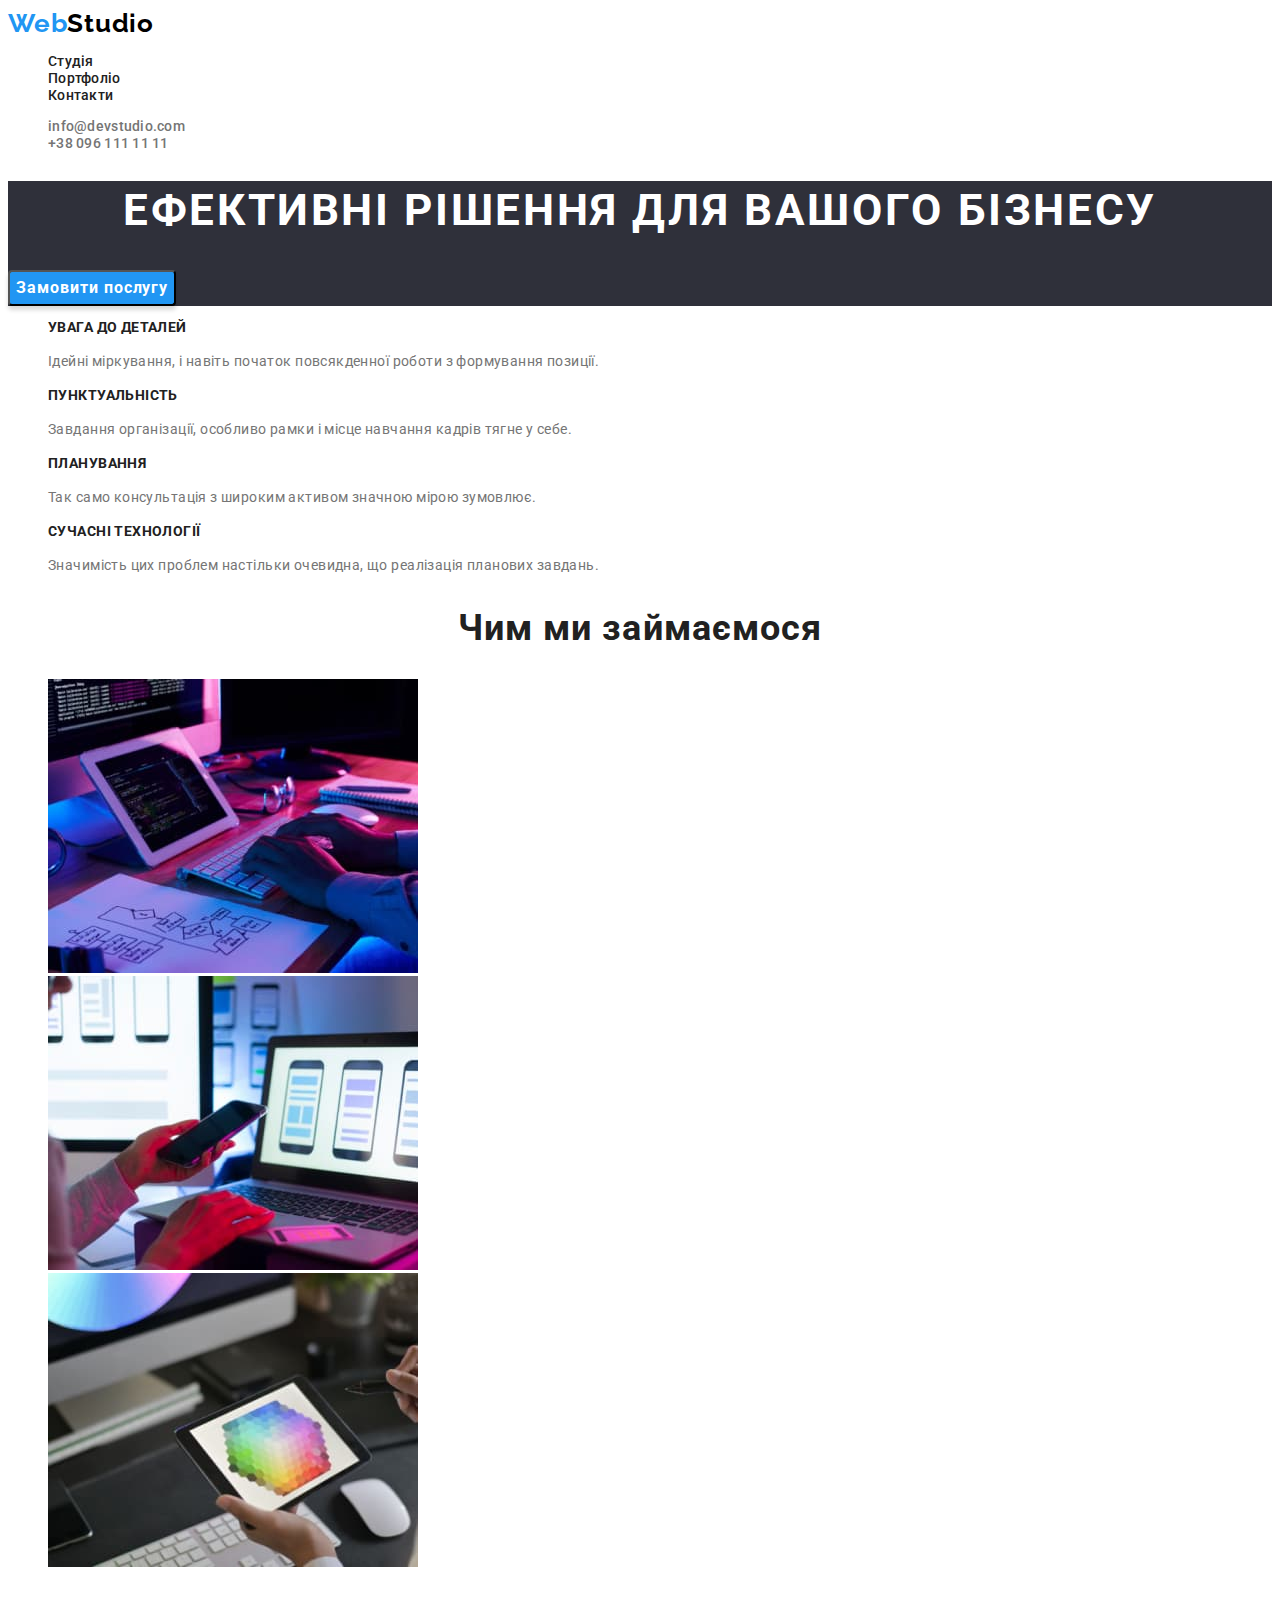
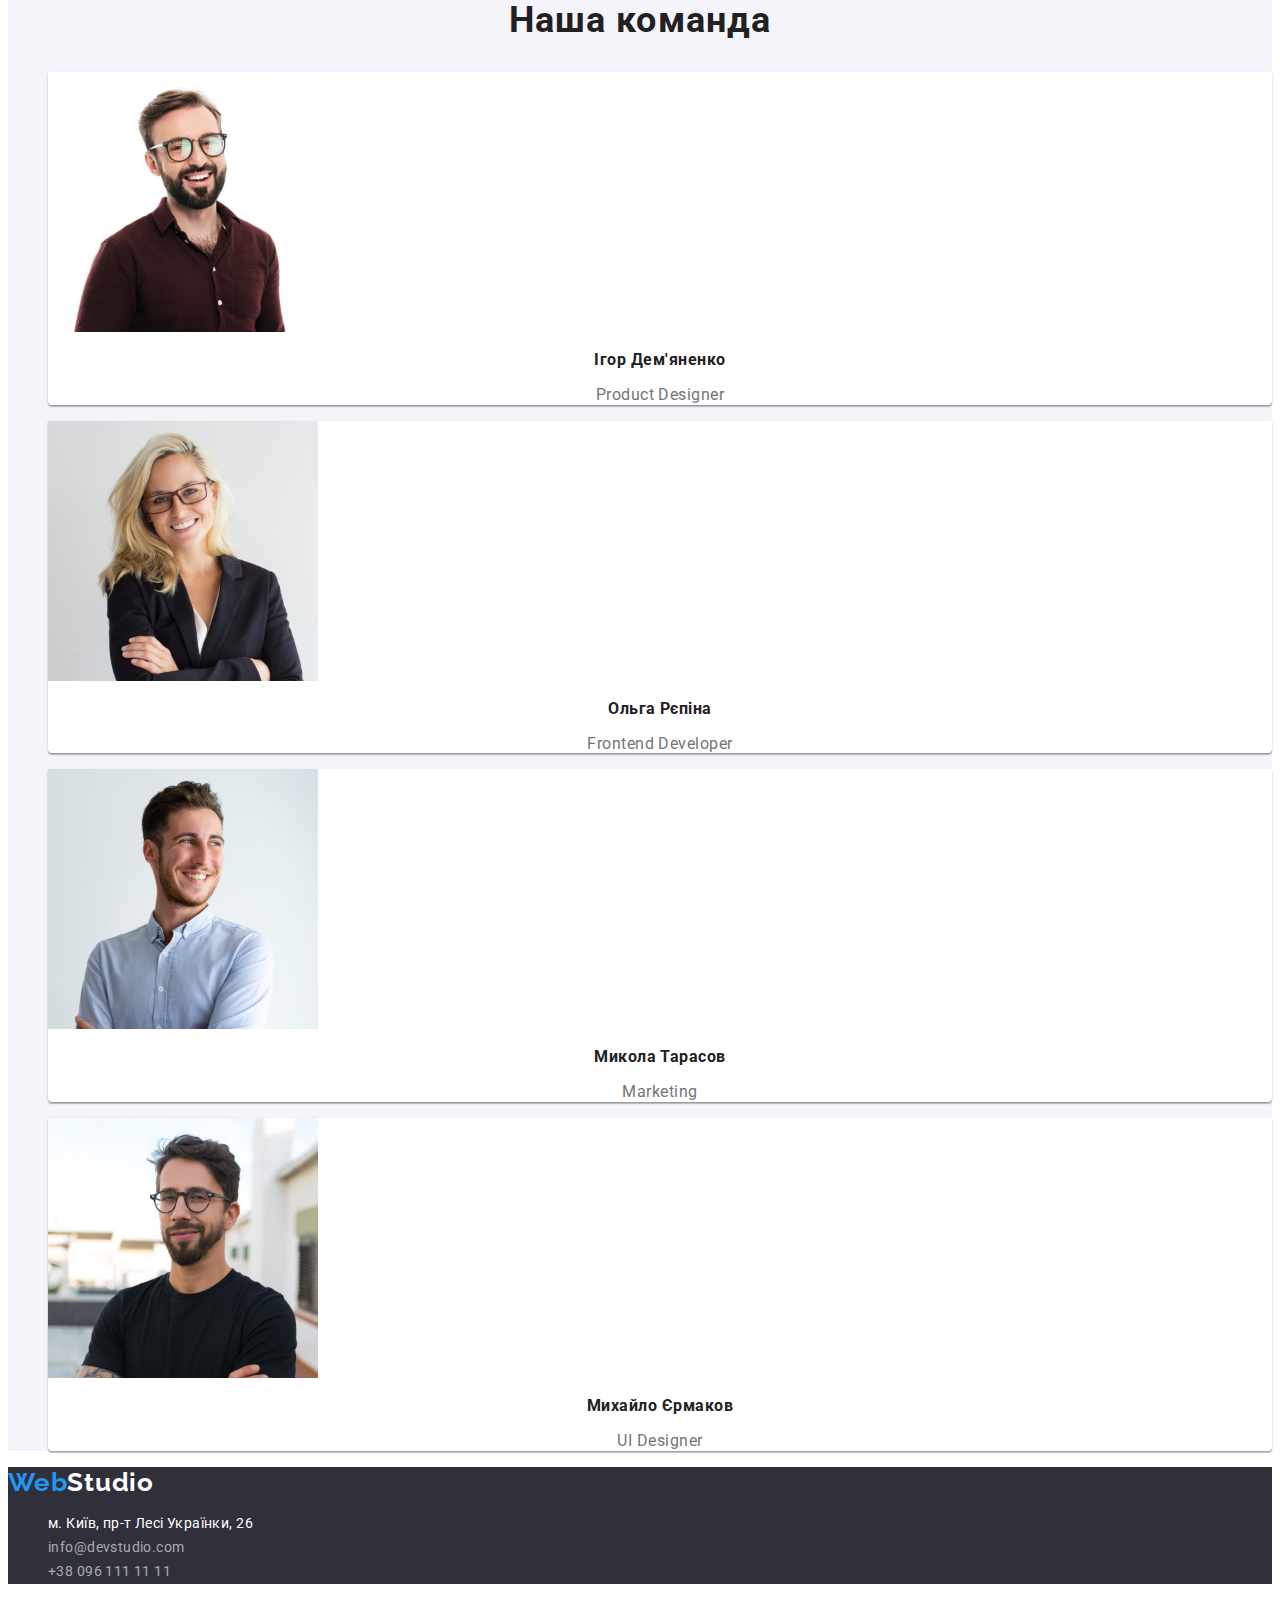
<file: index.html>
<!DOCTYPE html>
<html lang="en">
  <head>
    <meta charset="UTF-8" />
    <meta http-equiv="X-UA-Compatible" content="IE=edge" />
    <meta name="viewport" content="width=device-width, initial-scale=1.0" />
    <title>Web Studio</title>
    <link rel="preconnect" href="https://fonts.googleapis.com" />
    <link rel="preconnect" href="https://fonts.gstatic.com" crossorigin />
    <link
      href="https://fonts.googleapis.com/css2?family=Raleway:wght@700&family=Roboto:wght@400;500;700;900&display=swap"
      rel="stylesheet"
    />
    <link rel="stylesheet" href="./css/styles.css" />
  </head>
  <body>
    <header>
      <nav>
        <a class="title" href="./index.html"
          >Web<span class="title-span">Studio</span></a
        >
        <ul>
          <li><a class="menu" href="./index.html">Студія</a></li>
          <li><a class="menu" href="./portfolio.html">Портфоліо</a></li>
          <li><a class="menu" href="#">Контакти</a></li>
        </ul>
      </nav>
      <ul>
        <li>
          <a class="menu-info" href="mailto:info@devstudio.com"
            >info@devstudio.com</a
          >
        </li>
        <li>
          <a class="menu-info" href="tel:+380961111111">+38 096 111 11 11</a>
        </li>
      </ul>
    </header>
    <main>
      <section class="section-cap">
        <h1 class="section-cap-title">Ефективні рішення для вашого бізнесу</h1>
        <button class="cap-button" type="button">Замовити послугу</button>
      </section>
      <section>
        <h2 style="display: none">Наші переваги</h2>
        <ul>
          <li>
            <h3 class="features-title">Увага до деталей</h3>
            <p class="features-paragraph">
              Ідейні міркування, і навіть початок повсякденної роботи з
              формування позиції.
            </p>
          </li>
          <li>
            <h3 class="features-title">Пунктуальність</h3>
            <p class="features-paragraph">
              Завдання організації, особливо рамки і місце навчання кадрів тягне
              у себе.
            </p>
          </li>
          <li>
            <h3 class="features-title">Планування</h3>
            <p class="features-paragraph">
              Так само консультація з широким активом значною мірою зумовлює.
            </p>
          </li>
          <li>
            <h3 class="features-title">Сучасні технології</h3>
            <p class="features-paragraph">
              Значимість цих проблем настільки очевидна, що реалізація планових
              завдань.
            </p>
          </li>
        </ul>
      </section>
      <section>
        <h2 class="title-work">Чим ми займаємося</h2>
        <ul>
          <li>
            <img
              src="./images/img1-1.jpg"
              alt="Працівник за роботою 1"
              width="370"
            />
          </li>
          <li>
            <img
              src="./images/img2-2.jpg"
              alt="Працівник за роботою 2"
              width="370"
            />
          </li>
          <li>
            <img
              src="./images/img3-3.jpg"
              alt="Працівник за роботою 3"
              width="370"
            />
          </li>
        </ul>
      </section>
      <section class="section-team">
        <h2 class="title-team">Наша команда</h2>
        <ul>
          <li class="team">
            <img src="./images/img4-4.jpg" alt="Працівник Ігор" width="270" />
            <h3 class="team-title">Ігор Дем'яненко</h3>
            <p class="team-paragraph">Product Designer</p>
          </li>
          <li class="team">
            <img src="./images/img5-5.jpg" alt="Працівник Ольга" width="270" />
            <h3 class="team-title">Ольга Рєпіна</h3>
            <p class="team-paragraph">Frontend Developer</p>
          </li>
          <li class="team">
            <img src="./images/img6-6.jpg" alt="Працівник Микола" width="270" />
            <h3 class="team-title">Микола Тарасов</h3>
            <p class="team-paragraph">Marketing</p>
          </li>
          <li class="team">
            <img
              src="./images/img7-7.jpg"
              alt="Працівник Михайло"
              width="270"
            />
            <h3 class="team-title">Михайло Єрмаков</h3>
            <p class="team-paragraph">UI Designer</p>
          </li>
        </ul>
      </section>
    </main>
    <footer class="footer">
      <a class="title" href="./index.html"
        >Web<span class="title-footer">Studio</span></a
      >
      <address>
        <ul>
          <li>
            <a
              class="footer-address"
              href="https://goo.gl/maps/CPtrU1FHBa2aNyZL9"
              target="_blank"
              rel="noopener noreferrer"
              >м. Київ, пр-т Лесі Українки, 26</a
            >
          </li>
          <li>
            <a class="footer-info" href="mailto:info@devstudio.com"
              >info@devstudio.com</a
            >
          </li>
          <li>
            <a class="footer-info" href="tel:+380961111111"
              >+38 096 111 11 11</a
            >
          </li>
        </ul>
      </address>
    </footer>
  </body>
</html>
</file>
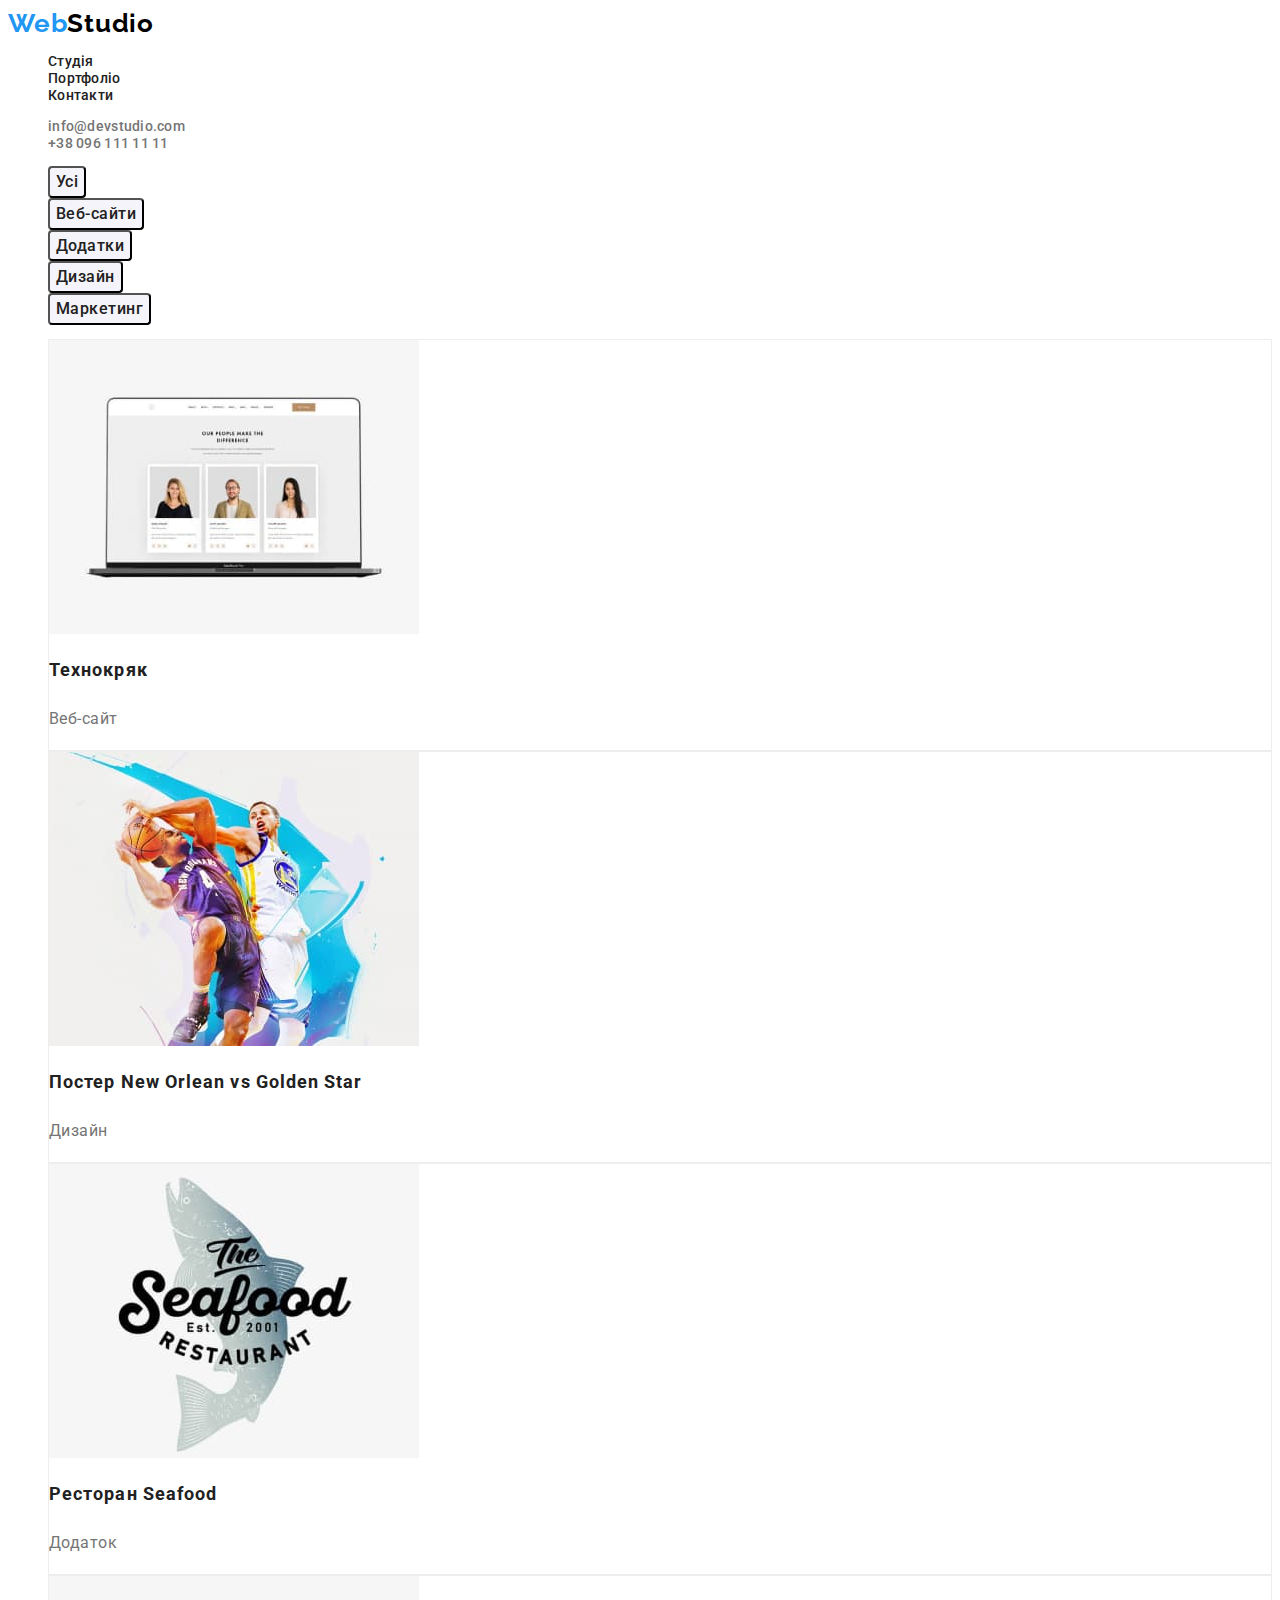
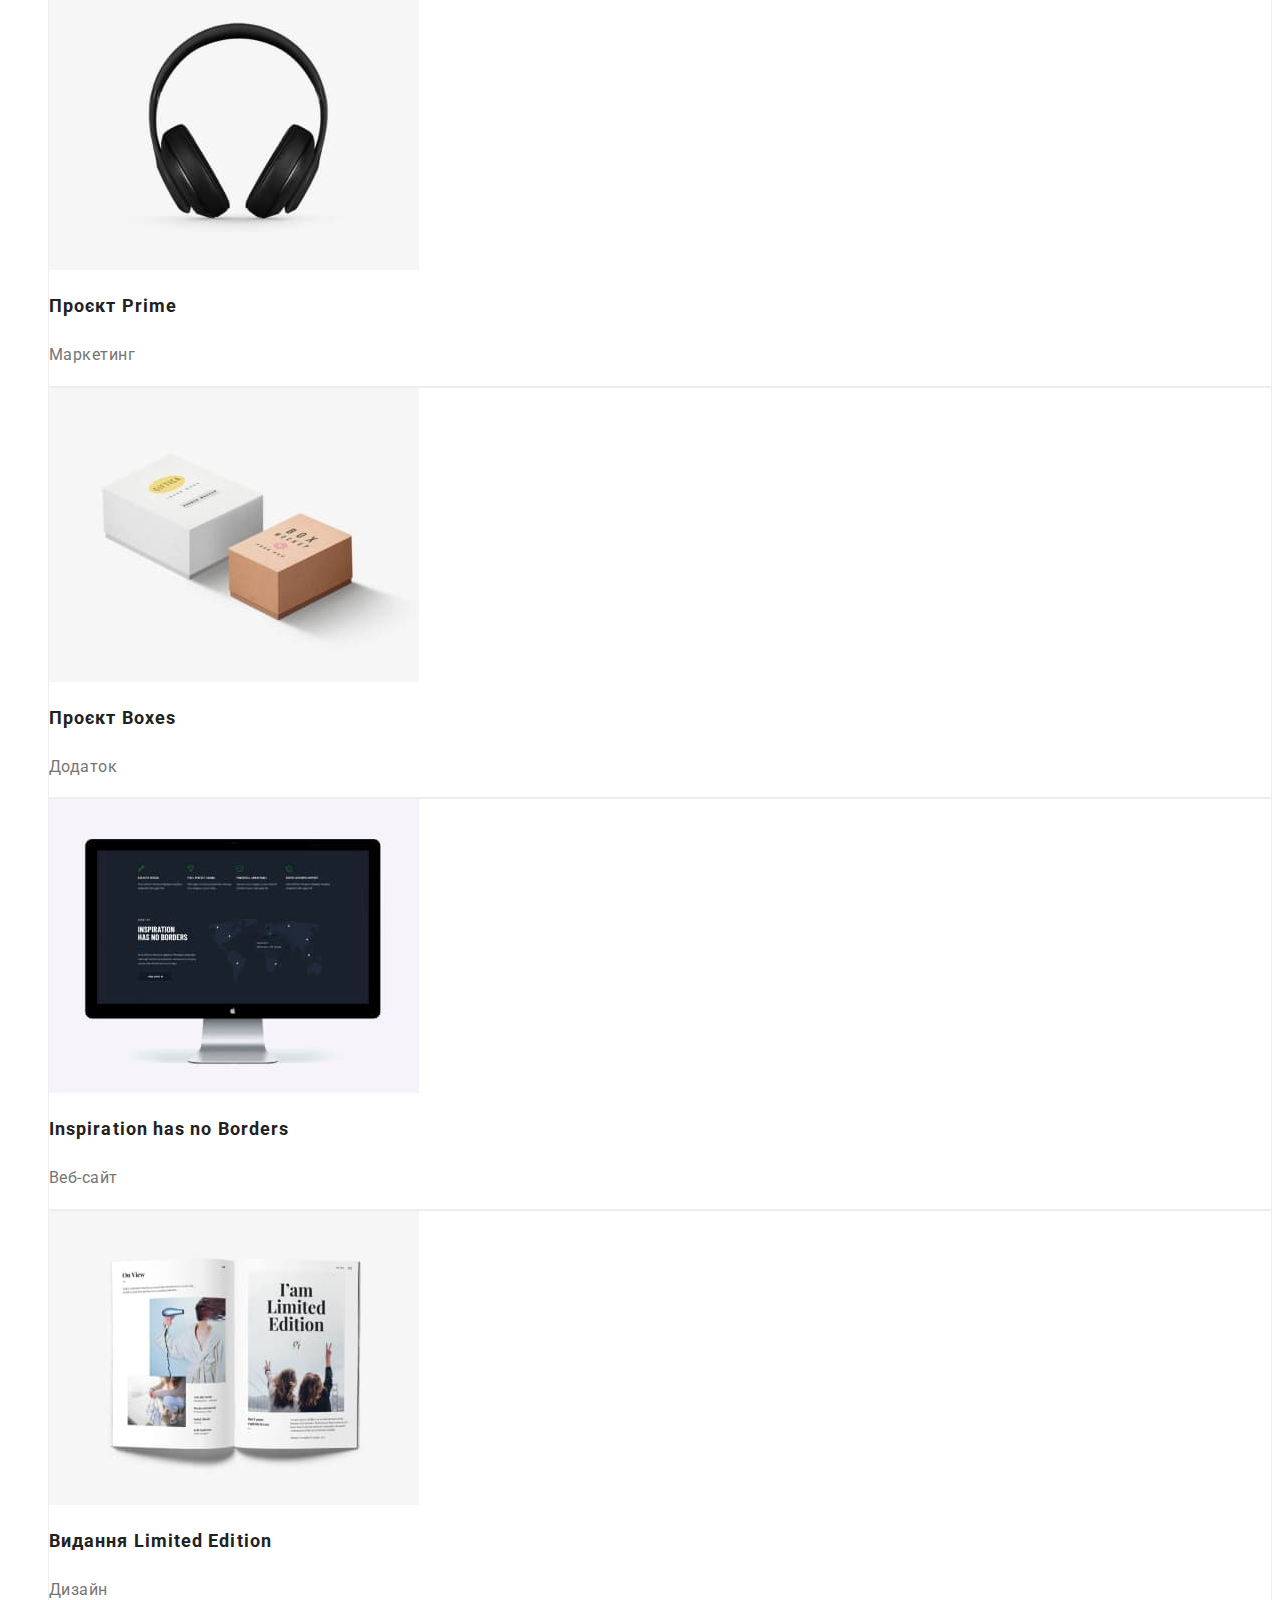
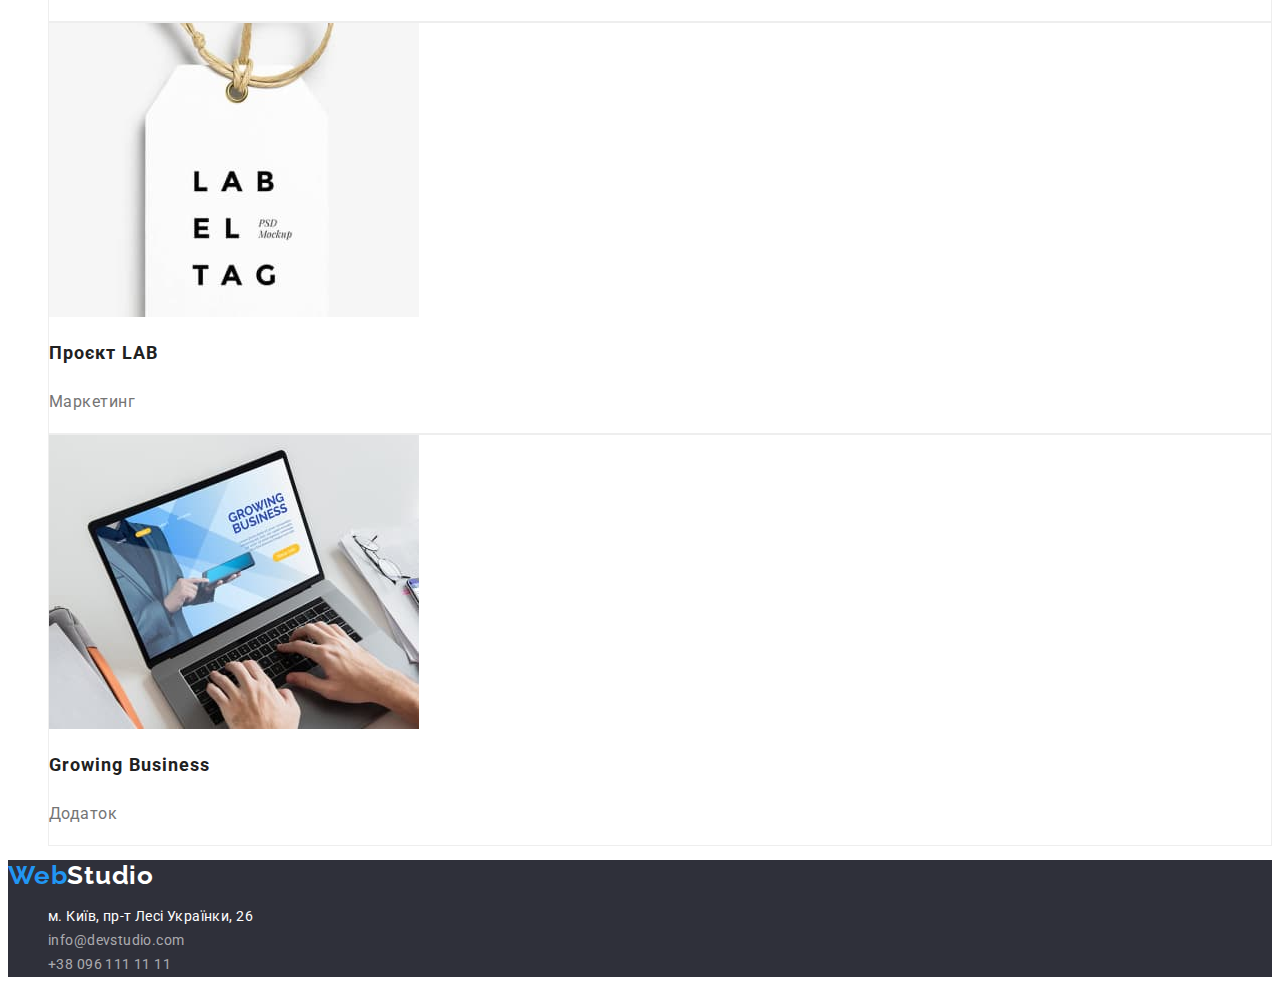
<file: portfolio.html>
<!DOCTYPE html>
<html lang="en">
  <head>
    <meta charset="UTF-8" />
    <meta http-equiv="X-UA-Compatible" content="IE=edge" />
    <meta name="viewport" content="width=device-width, initial-scale=1.0" />
    <title>Portfolio</title>
    <link rel="preconnect" href="https://fonts.googleapis.com" />
    <link rel="preconnect" href="https://fonts.gstatic.com" crossorigin />
    <link
      href="https://fonts.googleapis.com/css2?family=Raleway:wght@700&family=Roboto:wght@400;500;700;900&display=swap"
      rel="stylesheet"
    />
    <link rel="stylesheet" href="./css/styles.css" />
  </head>
  <body>
    <header>
      <nav>
        <a class="title" href="./index.html"
          >Web<span class="title-span">Studio</span></a
        >
        <ul>
          <li><a class="menu" href="./index.html">Студія</a></li>
          <li><a class="menu" href="./portfolio.html">Портфоліо</a></li>
          <li><a class="menu" href="#">Контакти</a></li>
        </ul>
      </nav>
      <ul>
        <li>
          <a class="menu-info" href="mailto:info@devstudio.com"
            >info@devstudio.com</a
          >
        </li>
        <li>
          <a class="menu-info" href="tel:+380961111111">+38 096 111 11 11</a>
        </li>
      </ul>
    </header>
    <main>
      <section>
        <h1 style="display: none">Заголовок</h1>
        <ul>
          <li><button class="portfolio-button" type="button">Усі</button></li>
          <li>
            <button class="portfolio-button" type="button">Веб-сайти</button>
          </li>
          <li>
            <button class="portfolio-button" type="button">Додатки</button>
          </li>
          <li>
            <button class="portfolio-button" type="button">Дизайн</button>
          </li>
          <li>
            <button class="portfolio-button" type="button">Маркетинг</button>
          </li>
        </ul>
        <ul>
          <li class="portfolio">
            <a href="#">
              <img
                src="./images/img1.jpg"
                alt="Веб-сайт на ноутбуці"
                width="370"
              />
              <h2 class="portfolio-title">Технокряк</h2>
              <p class="portfolio-paragraph">Веб-сайт</p>
            </a>
          </li>
          <li class="portfolio">
            <a href="#">
              <img
                src="./images/img2.jpg"
                alt="Постер баскетболісти"
                width="370"
              />
              <h2 class="portfolio-title">
                Постер
                <span class="portfolio-title" lang="en"
                  >New Orlean vs Golden Star</span
                >
              </h2>
              <p class="portfolio-paragraph">Дизайн</p>
            </a>
          </li>
          <li class="portfolio">
            <a href="#">
              <img
                src="./images/img3.jpg"
                alt="Додаток ресторана морскої їжі"
                width="370"
              />
              <h2 class="portfolio-title">
                Ресторан <span class="portfolio-title" lang="en">Seafood</span>
              </h2>
              <p class="portfolio-paragraph">Додаток</p>
            </a>
          </li>
          <li class="portfolio">
            <a href="#">
              <img
                src="./images/img4.jpg"
                alt="Маккетинг навушники"
                width="370"
              />
              <h2 class="portfolio-title">
                Проєкт <span class="portfolio-title" lang="en">Prime</span>
              </h2>
              <p class="portfolio-paragraph">Маркетинг</p>
            </a>
          </li>
          <li class="portfolio">
            <a href="#">
              <img src="./images/img5.jpg" alt="Проєкт коробки" width="370" />
              <h2 class="portfolio-title">
                Проєкт <span class="portfolio-title" lang="en">Boxes</span>
              </h2>
              <p class="portfolio-paragraph">Додаток</p>
            </a>
          </li>
          <li class="portfolio">
            <a href="#">
              <img
                src="./images/img6.jpg"
                alt="Веб-сайт на комп'ютері"
                width="370"
              />
              <h2 class="portfolio-title">
                <span class="portfolio-title" lang="en"
                  >Inspiration has no Borders</span
                >
              </h2>
              <p class="portfolio-paragraph">Веб-сайт</p>
            </a>
          </li>
          <li class="portfolio">
            <a href="#">
              <img
                src="./images/img7.jpg"
                alt="Видання у журналі"
                width="370"
              />
              <h2 class="portfolio-title">
                Видання
                <span class="portfolio-title" lang="en">Limited Edition</span>
              </h2>
              <p class="portfolio-paragraph">Дизайн</p>
            </a>
          </li>
          <li class="portfolio">
            <a href="#">
              <img
                src="./images/img8.jpg"
                alt="Маркетинг у виді бірки"
                width="370"
              />
              <h2 class="portfolio-title">
                Проєкт <span class="portfolio-title" lang="en">LAB</span>
              </h2>
              <p class="portfolio-paragraph">Маркетинг</p>
            </a>
          </li>
          <li class="portfolio">
            <a href="#">
              <img
                src="./images/img9.jpg"
                alt="Праця за ноутбуком"
                width="370"
              />
              <h2 class="portfolio-title">
                <span class="portfolio-title" lang="en">Growing Business</span>
              </h2>
              <p class="portfolio-paragraph">Додаток</p>
            </a>
          </li>
        </ul>
      </section>
    </main>
    <footer class="footer">
      <a class="title" href="./index.html"
        >Web<span class="title-footer">Studio</span></a
      >
      <address>
        <ul>
          <li>
            <a
              class="footer-address"
              href="https://goo.gl/maps/CPtrU1FHBa2aNyZL9"
              target="_blank"
              rel="noopener noreferrer"
              >м. Київ, пр-т Лесі Українки, 26</a
            >
          </li>
          <li>
            <a class="footer-info" href="mailto:info@devstudio.com"
              >info@devstudio.com</a
            >
          </li>
          <li>
            <a class="footer-info" href="tel:+380961111111"
              >+38 096 111 11 11</a
            >
          </li>
        </ul>
      </address>
    </footer>
  </body>
</html>
</file>
<file: css/styles.css>
:root {
  --black: #000000;
  --light-black: #212121;
  --dakr-gray: #2f303a;
  --gray: #757575;
  --white: #ffffff;
  --white-gray: #f5f4fa;
  --white-e: #eeeeee;
  --blue: #2196f3;
  --blue-active: #188ce8;
}

a {
  text-decoration-line: none;
}
body {
  font-family: 'Roboto', sans-serif;
  font-size: 14px;
  color: var(--light-black);
  letter-spacing: 0.03em;
  background-color: var(--white);
}
.title {
  font-family: 'Raleway';
  font-weight: 700;
  font-size: 26px;
  line-height: 1.19;
  letter-spacing: 0.03em;
  color: var(--blue);
}
.title-span {
  color: var(--black);
}
li {
  list-style-type: none;
}
.menu {
  font-weight: 500;
  font-size: 14px;
  line-height: 1.14;
  letter-spacing: 0.02em;
  color: var(--light-black);
}
.menu:hover,
.menu:focus {
  font-weight: 500;
  font-size: 14px;
  line-height: 1.14;
  letter-spacing: 0.02em;
  color: var(--blue);
}
.menu-info {
  font-weight: 500;
  font-size: 14px;
  line-height: 1.14;
  letter-spacing: 0.02em;
  color: var(--gray);
}
.menu-info:hover,
.menu-info:focus {
  font-weight: 500;
  font-size: 14px;
  line-height: 1.14;
  letter-spacing: 0.02em;
  color: var(--blue);
}
.section-cap {
  background: var(--dakr-gray);
}
.section-cap-title {
  font-size: 44px;
  line-height: 1.36;
  text-align: center;
  letter-spacing: 0.06em;
  text-transform: uppercase;
  color: var(--white);
}
.title-work,
.title-team {
  font-size: 36px;
  line-height: 1.16;
  text-align: center;
  letter-spacing: 0.03em;
  color: var(--light-black);
}
.cap-button {
  font-family: inherit;
  background: var(--blue);
  box-shadow: 0px 4px 4px rgba(0, 0, 0, 0.15);
  border-radius: 4px;
  font-weight: 700;
  font-size: 16px;
  line-height: 1.87;
  display: flex;
  align-items: center;
  text-align: center;
  letter-spacing: 0.06em;
  color: var(--white);
  cursor: pointer;
}
.cap-button:hover,
.cap-button:focus {
  background: var(--blue-active);
  box-shadow: 0px 4px 4px rgba(0, 0, 0, 0.15);
  border-radius: 4px;
  font-size: 16px;
  line-height: 1.87;
  display: flex;
  align-items: center;
  text-align: center;
  letter-spacing: 0.06em;
  color: var(--white);
}
.features-title {
  font-size: 14px;
  line-height: 1.14;
  letter-spacing: 0.03em;
  text-transform: uppercase;
  color: var(--light-black);
}
.features-paragraph {
  font-size: 14px;
  line-height: 1.71;
  letter-spacing: 0.03em;
  color: var(--gray);
}
.section-team {
  background: var(--white-gray);
}
.team {
  background: var(--white);
  box-shadow: 0px 1px 3px rgba(0, 0, 0, 0.12), 0px 1px 1px rgba(0, 0, 0, 0.14),
    0px 2px 1px rgba(0, 0, 0, 0.2);
  border-radius: 0px 0px 4px 4px;
}
.team-title {
  font-size: 16px;
  line-height: 1.18;
  text-align: center;
  letter-spacing: 0.03em;
  color: var(--light-black);
}
.team-paragraph {
  font-size: 16px;
  line-height: 1.18;
  text-align: center;
  letter-spacing: 0.03em;
  color: var(--gray);
}
.footer {
  background: var(--dakr-gray);
}
.title-footer {
  color: var(--white);
}
.footer-address {
  font-style: normal;
  font-size: 14px;
  line-height: 1.71;
  letter-spacing: 0.03em;
  color: var(--white);
}
.footer-address:hover,
.footer-address:focus {
  font-style: normal;
  font-size: 14px;
  line-height: 1.71;
  letter-spacing: 0.03em;
  color: var(--blue);
}
.footer-info {
  font-style: normal;
  font-size: 14px;
  line-height: 1.71;
  letter-spacing: 0.03em;
  color: rgba(255, 255, 255, 0.6);
}
.footer-info:hover,
.footer-info:focus {
  font-style: normal;
  font-size: 14px;
  line-height: 1.71;
  letter-spacing: 0.03em;
  color: var(--blue);
}

.portfolio-button {
  font-family: inherit;
  background: var(--white-gray);
  border-radius: 4px;
  font-weight: 500;
  font-size: 16px;
  line-height: 1.62;
  text-align: center;
  letter-spacing: 0.03em;
  color: var(--light-black);
  cursor: pointer;
}
.portfolio-button:hover,
.portfolio-button:focus {
  background: var(--blue);
  font-size: 16px;
  line-height: 1.62;
  text-align: center;
  letter-spacing: 0.03em;
  color: var(--white);
}
.portfolio {
  background: var(--white);
  border: 1px solid var(--white-e);
}
.portfolio-title {
  font-size: 18px;
  line-height: 2;
  letter-spacing: 0.06em;
  color: var(--light-black);
}
.portfolio-paragraph {
  font-size: 16px;
  line-height: 1.87;
  letter-spacing: 0.03em;
  color: var(--gray);
}
</file>
